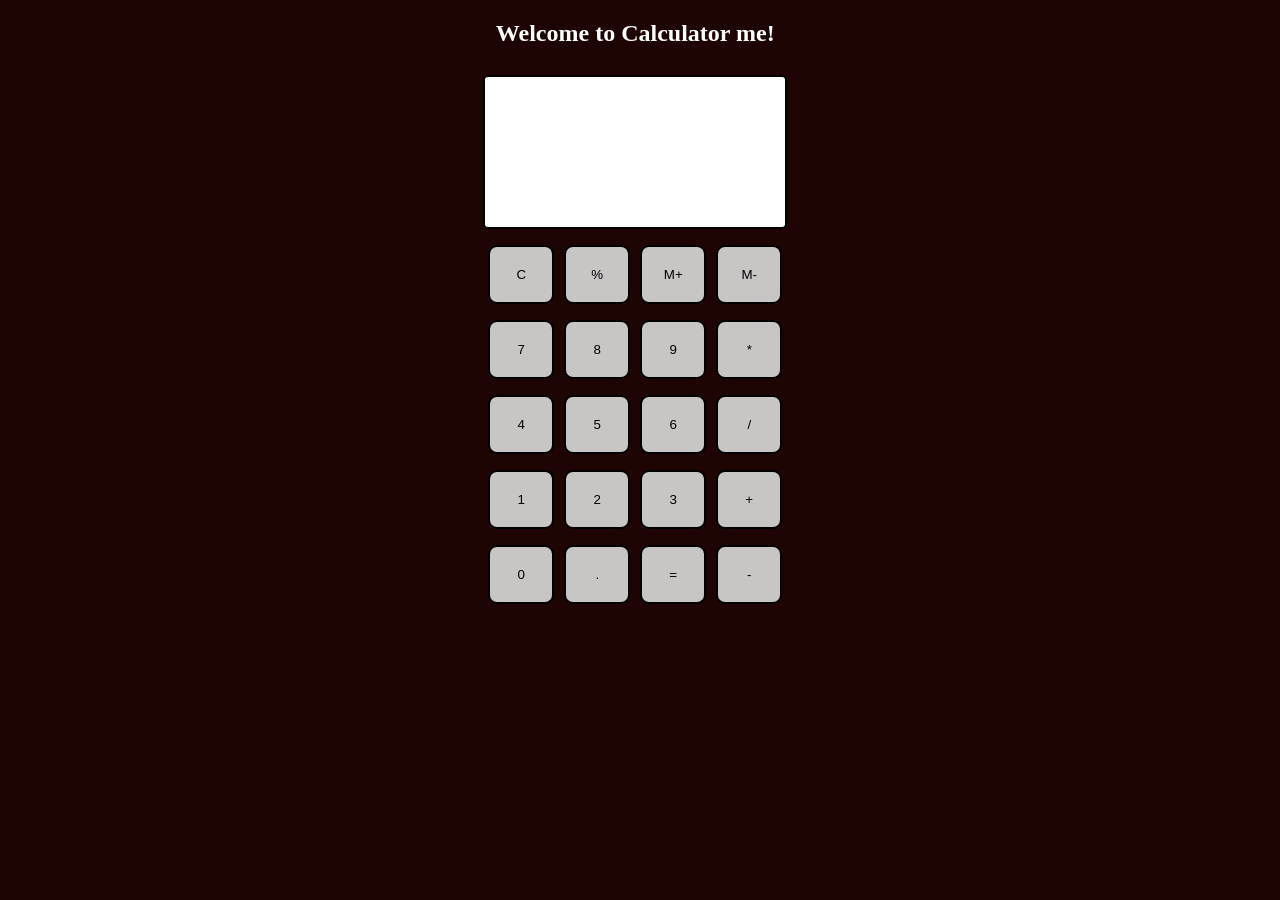
<file: index.html>
<!DOCTYPE html>
<html lang="en">
    <head>
        <meta charset="UTF-8">
        <meta name="viewport" content="width=device-width, initial-scale=1.0">
        <title>Document</title>
        <link rel="stylesheet" href="style.css" type="text/css">
        <script type="module" src="script.js"></script>
    </head>
    <body> 
        <section id="box">
        <h1 class="text-center">Welcome to Calculator me!</h1>
        <div class="container flex flex-col item-center  mx-auto m-w-20">
            <div class="row">
            <input class="input" type="text" readonly>   
            </div>
            <div class="row">
                <button class="button">C</button>
                <button class="button">%</button>
                <button class="button">M+</button>
                <button class="button">M-</button>
            </div>
            <div class="row">
                <button class="button">7</button>
                <button class="button">8</button>
                <button class="button">9</button>
                <button class="button">*</button>
            </div>
            <div class="row">
                <button class="button">4</button>
                <button class="button">5</button>
                <button class="button">6</button>
                <button class="button">/</button>
            </div>
            <div class="row">
                <button class="button">1</button>
                <button class="button">2</button>
                <button class="button">3</button>
                <button class="button">+</button>
            </div>
            <div class="row">
                <button class="button">0</button>
                <button class="button">.</button>
                <button class="button">=</button>
                <button class="button">-</button>
            </div>
        </div>

    </body>
</html>
</file>
<file: style.css>
html, body{
    height: 100px;
    width: 99%;
    background-color: rgb(31, 4, 4);
}
.text-center{
    color: white;
}
.button{
    padding: 20px;
    margin: 0 3px;
    border-radius: 9px;
    border: 2px solid black;
    cursor: pointer;
    width: 66px;
    background-color:rgb(200, 197, 197);
}

.row{
    margin: 8px 0;
}
.row input{
    font-size: 60px;
    padding: 10px 0px;
    margin: 0;
    border: 2px solid;
    border-radius: 5px;
    color:black;
    width: 300px;
    height: 130px;
}


/*-----------utlis--------------*/


.text-center{
    text-align: center;
}

.bg-red{
    background: red;
}
.mx-auto{
    margin: auto;
}
.flex{
display: flex;
}

.flex-col{
    flex-direction: column;
}
.item-center{
    align-items: center;
}
</file>
